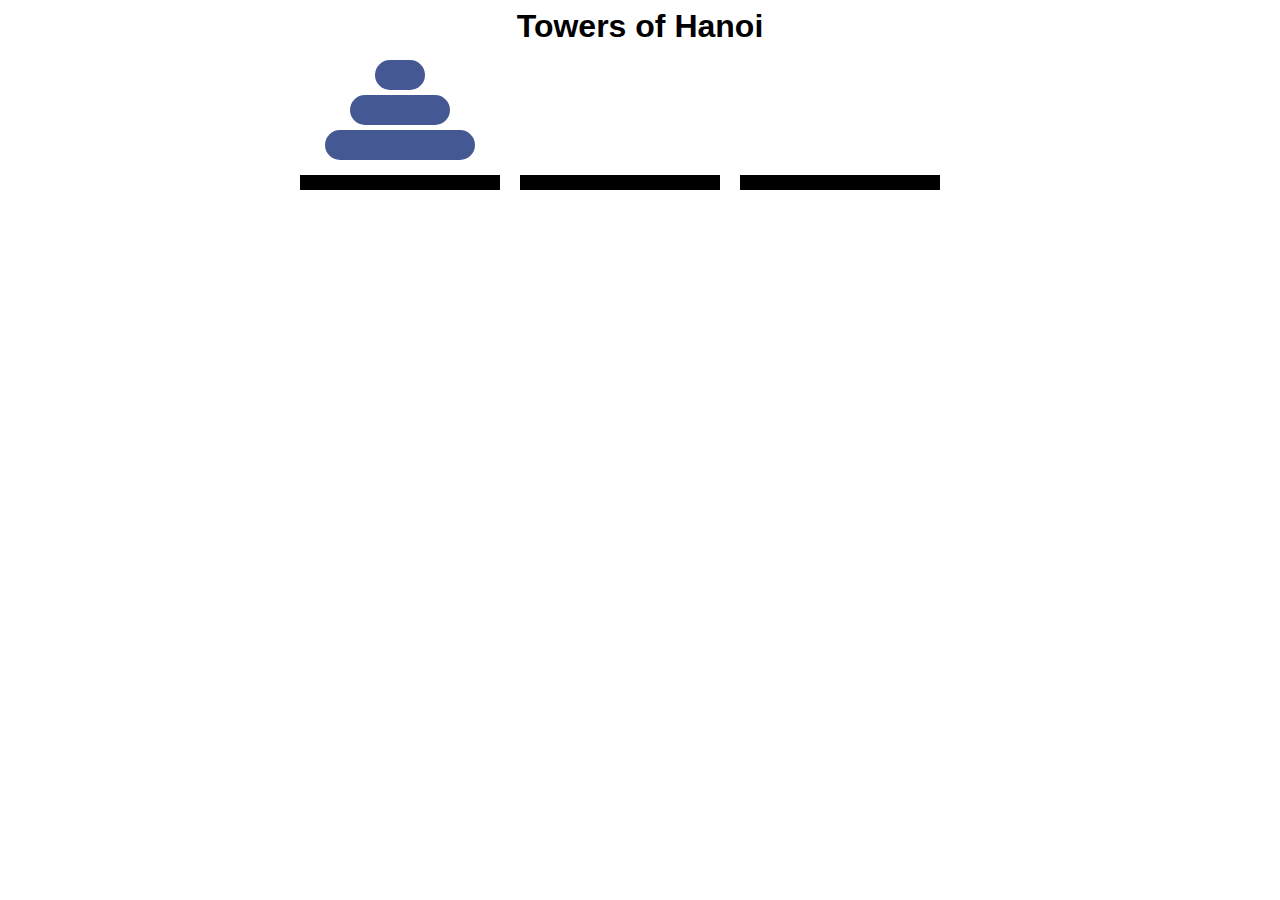
<file: Hanoi/index.html>
<!DOCTYPE html>
<html>
  <head>
    <meta charset="utf-8">
    <title>Towers of Hanoi</title>
    <link rel="stylesheet" type="text/css" href="./css/hanoi.css">
    <script src="https://ajax.googleapis.com/ajax/libs/jquery/2.2.4/jquery.min.js"></script>
    <script src="./js/bundle.js"></script>
  </head>

  <body>
    <h1>Towers of Hanoi</h1>

    <figure id="hanoi"></figure>
  </body>
</html>
</file>
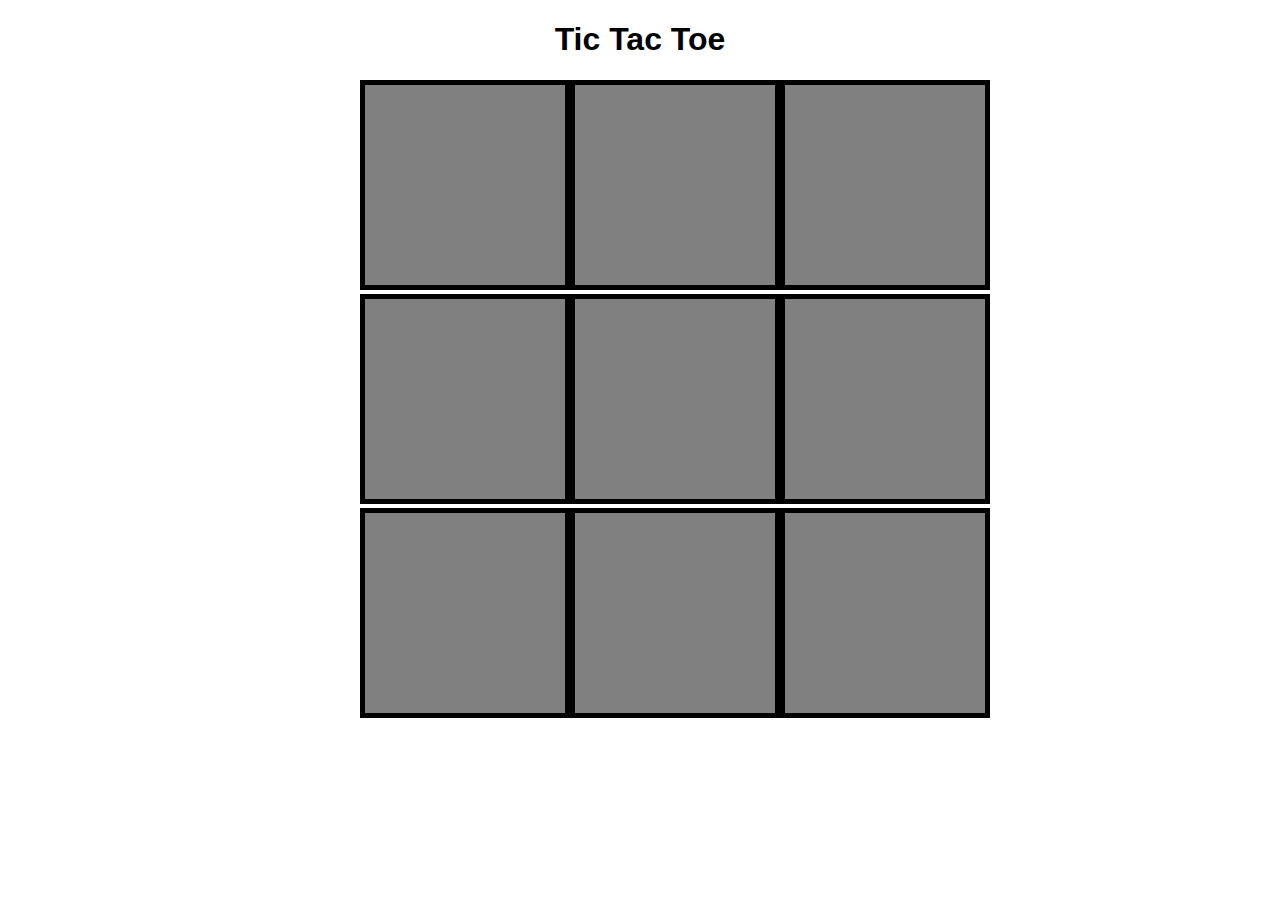
<file: TicTacToe/index.html>
<!DOCTYPE html>
<html>
  <head>
    <meta charset="utf-8">
    <title>Tic Tac Toe</title>
    <link rel="stylesheet" type="text/css" href="./css/ttt.css">
    <script src="https://ajax.googleapis.com/ajax/libs/jquery/2.2.4/jquery.min.js"></script>
    <script src="./js/bundle.js"></script>
  </head>

  <body>
    <h1>Tic Tac Toe</h1>

    <figure id="ttt"></figure>
  </body>
</html>
</file>
<file: Hanoi/css/hanoi.css>
#hanoi {
  width: 700px;
  height: 200px;
  margin: 0 auto;
  position: relative;
}

li {
  list-style: none;
  padding-left: 0;
  list-style-type: none;
  background-color: #445893;
  margin: 5px auto;
  height: 30px;
  border-radius: 20px;
}

h1 {
  font-family: helvetica;
  margin: 0 auto;
  text-align: center;
}

.tower {
  width: 200px;
  height: 120px;
  border-bottom: solid black 15px;
  padding: 0;
  display: inline-block;
  margin: 10px;
  bottom:0;
}

.tower:hover {
  border-bottom-color: blue;
}

.disk1 {
  width: 50px;
}

.disk2 {
  width: 100px;
}

.disk3 {
  width: 150px;
}
</file>
<file: TicTacToe/css/ttt.css>
#ttt {
  width: 640px;
  height: 640px;
  margin: 0 auto;
}

ul li a, figcaption a {
  color: inherit;
  margin: 0;
}

h1 {
  font-family: helvetica;
  display: block;
  text-align: center;
}

.square {
  list-style: none;
  width: 200px;
  height: 200px;
  background-color: gray;
  border: 5px solid black;
  display: block;
}

.square:hover {
  background-color: yellow;
}

.xmarked {
  background-color: white;
  text-align: center;
  line-height: 160px;
  font-family: helvetica;
  color: gold;
  font-size: 200px;
}

.omarked {
  background-color: white;
  text-align: center;
  line-height: 160px;
  font-family: helvetica;
  color: silver;
  font-size: 200px;
}

.group {
  display: inline-flex;
  /*width: 650px;*/
  /*padding: 0;*/
  margin: 0;
}
</file>
